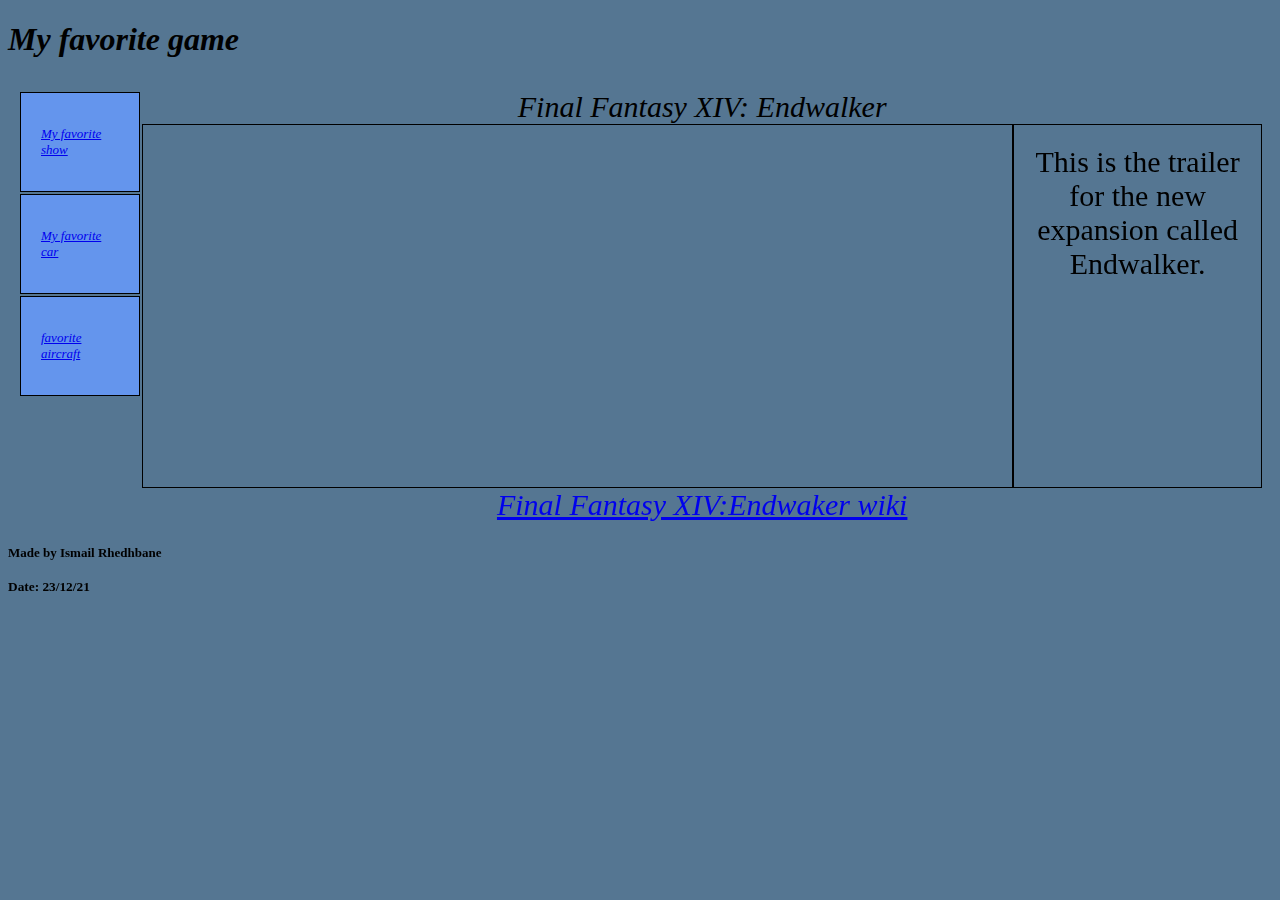
<file: pfi/index.html>
<!DOCTYPE html>
<html>

  <head>
    <title> My favorite game</title>
    <link rel="stylesheet" href="styles.css">
  </head>

  <body id="background">
    <h1>My favorite game</h1>
    <div class="grid-container">
      <div class="item1">
        <table id="btn" width="100%">
          <div>
            <tr>
              <td class="btn1"><a href=index2.html>
                  <p>My favorite show</p>
                </a></td>
            </tr>
          </div>
          <div>
            <tr>
              <td class="btn1"><a href=index3.html>
                  <p>My favorite car</p>
                </a></td>
            </tr>
          </div>
          <div>
            <tr>
              <td class="btn1"><a href=index4.html>
                  <p> favorite aircraft</p>
                </a></td>
            </tr>
          </div>

        </table>
      </div>
      <div id="item2">Final Fantasy XIV: Endwalker</div>
      <div class="grid-item"><iframe width="560" height="315" src="https://www.youtube.com/embed/zTTtd6bnhFs" title="YouTube video player" frameborder="0" allow="accelerometer; 
                autoplay; clipboard-write; encrypted-media; gyroscope; picture-in-picture" allowfullscreen></iframe></div>
      <div class="grid-item">This is the trailer for the new expansion called Endwalker.</div>
      <div id="item2"><a href="https://ffxiv.consolegameswiki.com/wiki/FF14_Wiki" target="blank"> Final Fantasy XIV:Endwaker wiki</a></div>


    </div>
    <h3>Made by Ismail Rhedhbane</h3>
    <h4>Date: 23/12/21</h4>
  </body>

</html>
</file>
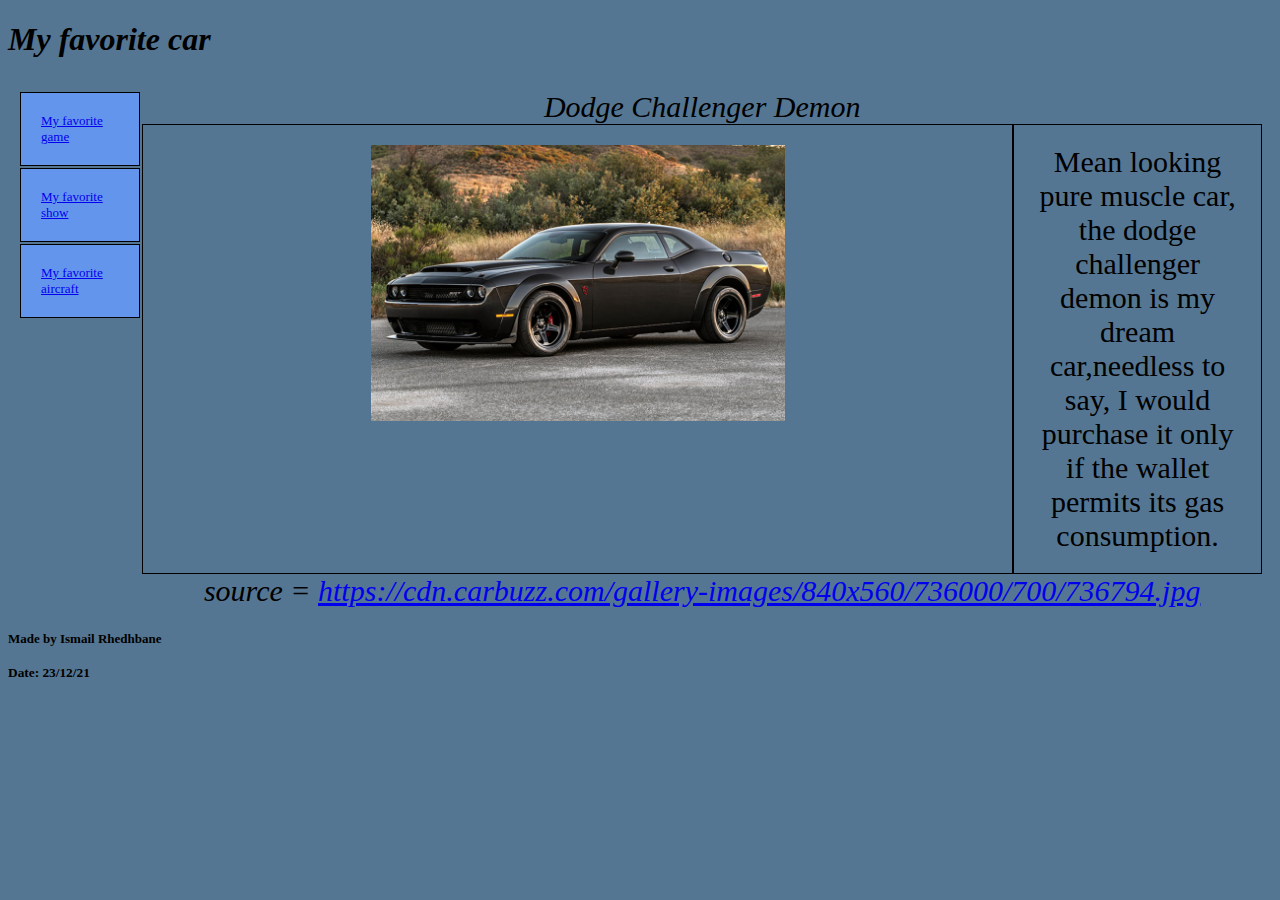
<file: pfi/index3.html>
<!DOCTYPE html>
<html>

  <head>
    <title> My favorite car</title>
    <link rel="stylesheet" href="styles.css">
  </head>

  <body id="background">
    <h1>My favorite car</h1>
    <div class="grid-container">
      <div class="item1">
        <table id="btn" width="100%">
          <div>
            <tr>
              <td class="btn1"><a href=index.html>My favorite game</a></td>
            </tr>
          </div>
          <div>
            <tr>
              <td class="btn1"><a href=index2.html>My favorite show</a></td>
            </tr>
          </div>
          <div>
            <tr>
              <td class="btn1"><a href=index4.html>My favorite aircraft</a></td>
            </tr>
          </div>

        </table>
      </div>
      <div id="item2">Dodge Challenger Demon</div>
      <div class="grid-item"><img src="Media/Images/dodgechallenger.jpg" width="50%"></div>
      <div class="grid-item">Mean looking pure muscle car, the dodge challenger demon is my dream car,needless to say, I would purchase it only if the wallet permits its gas consumption.</div>
      <div id="item2">source = <a href="https://cdn.carbuzz.com/gallery-images/840x560/736000/700/736794.jpg">https://cdn.carbuzz.com/gallery-images/840x560/736000/700/736794.jpg</a></div>


    </div>
    <h3>Made by Ismail Rhedhbane</h3>
    <h4>Date: 23/12/21</h4>
  </body>

</html>
</file>
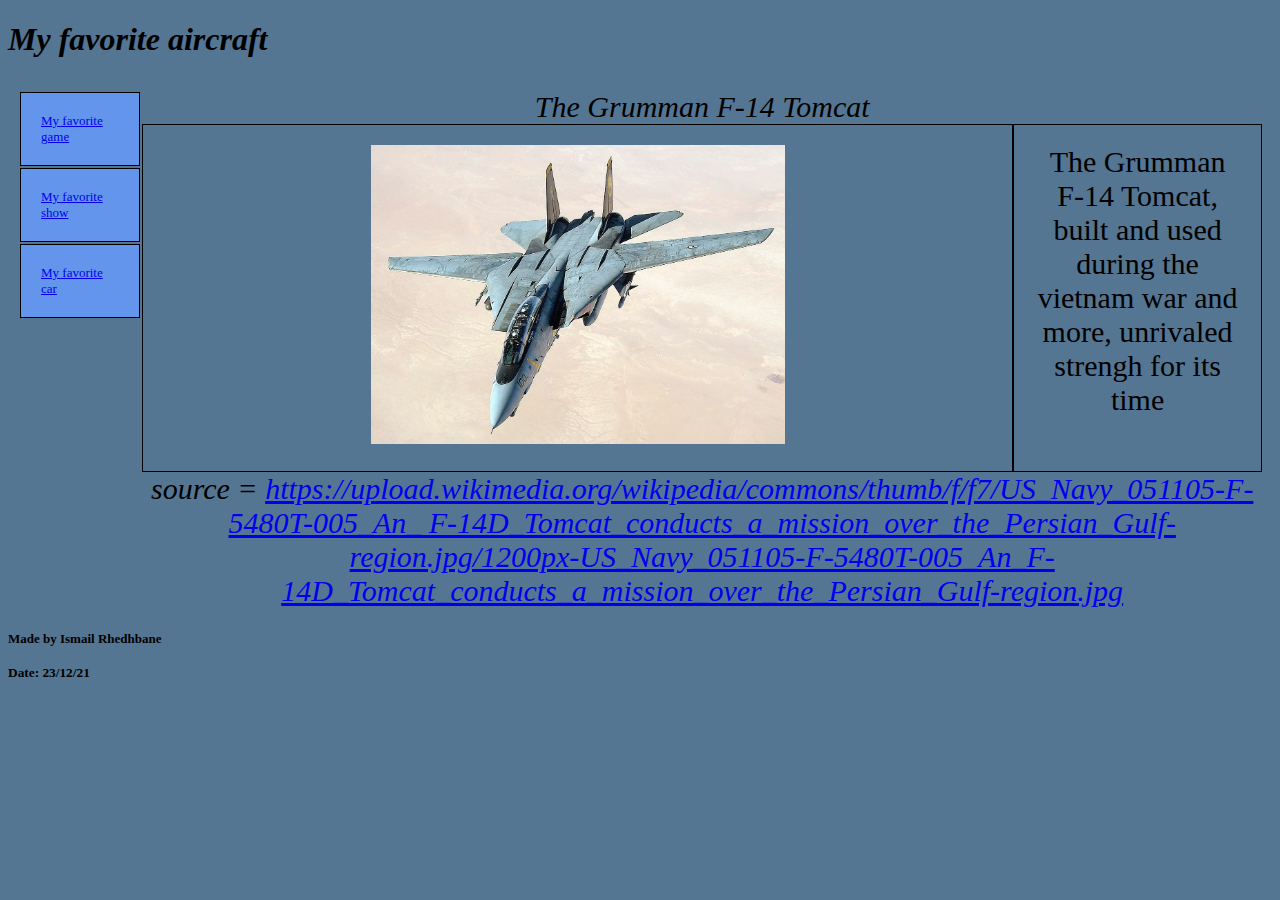
<file: pfi/index4.html>
<!DOCTYPE html>
<html>

  <head>
    <title> My favorite aircraft</title>
    <link rel="stylesheet" href="styles.css">
  </head>

  <body id="background">
    <h1>My favorite aircraft</h1>
    <div class="grid-container">
      <div class="item1">
        <table id="btn" width="100%">
          <div>
            <tr>
              <td class="btn1"><a href=index.html>My favorite game</a></td>
            </tr>
          </div>
          <div>
            <tr>
              <td class="btn1"><a href=index2.html>My favorite show</a></td>
            </tr>
          </div>
          <div>
            <tr>
              <td class="btn1"><a href=index3.html>My favorite car</a></td>
            </tr>
          </div>

        </table>
      </div>
      <div id="item2">The Grumman F-14 Tomcat</div>
      <div class="grid-item"><img src="Media/Images/f14.jpg" width="50%"></div>
      <div class="grid-item">The Grumman F-14 Tomcat, built and used during the vietnam war and more, unrivaled strengh for its time</div>
      <div id="item2">source = <a href="https://upload.wikimedia.org/wikipedia/commons/thumb/f/f7/US_Navy_051105-F-5480T-005_An_F-14D_Tomcat_conducts_a_mission_over_
                the_Persian_Gulf-region.jpg/1200px-US_Navy_051105-F-5480T-005_An_F-14D_Tomcat_conducts_a_mission_over_the_Persian_Gulf-region.jpg">https://upload.wikimedia.org/wikipedia/commons/thumb/f/f7/US_Navy_051105-F-5480T-005_An_
          F-14D_Tomcat_conducts_a_mission_over_the_Persian_Gulf-region.jpg/1200px-US_Navy_051105-F-5480T-005_An_F-14D_Tomcat_conducts_a_mission_over_the_Persian_Gulf-region.jpg</a></div>


    </div>
    <h3>Made by Ismail Rhedhbane</h3>
    <h4>Date: 23/12/21</h4>
  </body>

</html>
</file>
<file: pfi/styles.css>
.grid-container{
    display: grid;
    grid-template-columns: 10% 70% 20% ;
    background-color:#557692;
    padding: 10px;
    font-size: 30px;
    
}
h3{
    font-size: small;
}
h4{
    font-size: smaller;
}
p{
    font-style: oblique;
}
h1{
    font-style: italic;
}
#background{
    background-color: #557692;
}


.grid-item{
    background-color:#557692;
    border: 1px solid black;
    padding: 20px;
    font-size: 30px;    
    text-align: center;
}
.grid-container>div>.item1{
    background-color:#557692 ;
}
.item1{
    grid-row-start: 1;
    grid-row-end: 4;

}
#item2{
    grid-column-start: 2;
    grid-column-end: 4;
    text-align: center;
    font-style: italic;
}
#item5{
    grid-column-start: 10;
    grid-column-end: 11;
}
.nav-bar{ background-color: rgb(0, 0, 0);
    font:10px Verdana;
    margin-left: 0px;
    margin-bottom: 8px;
    padding-bottom: 0px;
    min-width: 100px;

    
    
}
#btn{
    display: inline-block;
    
     
    
   
}
.btn1{
    display: inline-block;
   border: 1px solid black  ;
    background-color:cornflowerblue ;
    padding: 20px;
   font-size: small;

}
#btn>tr{
    width: 100%;
}
.btn1:hover{
    background-color: white;
}
</file>
